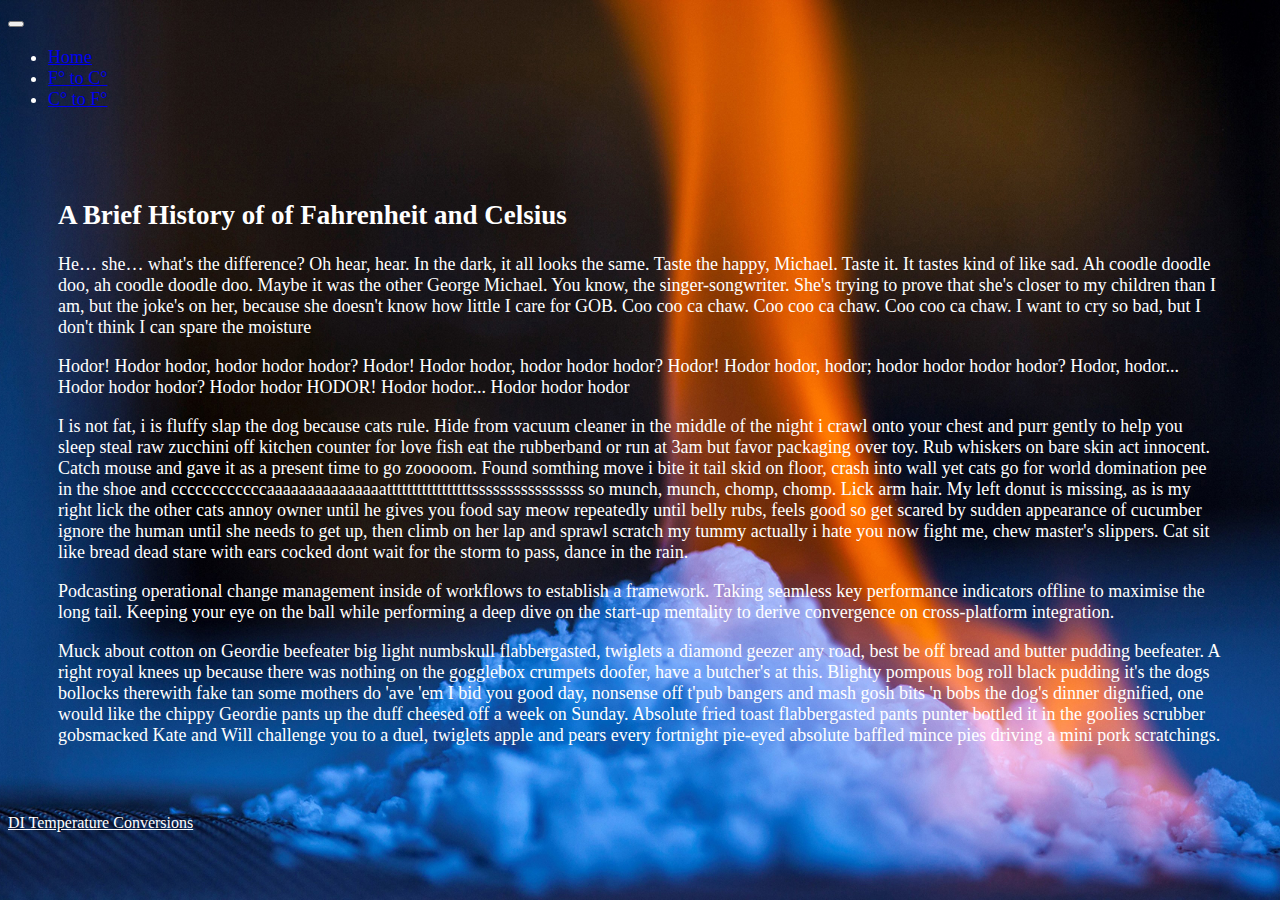
<file: index.html>
<!DOCTYPE html>
<html lang="en">

<head>
    <meta charset="UTF-8">
    <meta http-equiv="X-UA-Compatible" content="IE=edge">
    <meta name="viewport" content="width=device-width, initial-scale=1.0">
    <title>Temperature Conversions</title>

    <link rel="icon" type="image/png" href="Thermo.png">

    <link rel="stylesheet" href="https://cdn.jsdelivr.net/npm/bootstrap@4.6.0/dist/css/bootstrap.min.css"
        integrity="sha384-B0vP5xmATw1+K9KRQjQERJvTumQW0nPEzvF6L/Z6nronJ3oUOFUFpCjEUQouq2+l" crossorigin="anonymous">
    <link rel="stylesheet" href="style.css">
</head>

<body id="home">
    <header>

        <nav class="navbar navbar-expand-lg navbar-dark">

            <button class="navbar-toggler" type="button" data-toggle="collapse" data-target="#navbarNav"
                aria-controls="navbarNav" aria-expanded="false" aria-label="Toggle navigation">
                <span class="navbar-toggler-icon"></span>
            </button>

            <div class="collapse navbar-collapse" id="navbarNav">

                <ul class="navbar-nav ml-auto">

                    <li class="nav-item active">
                        <a class="nav-link" href="index.html">Home</a>
                    </li>
                    <li class="nav-item">
                        <a class="nav-link" href="toCelsius.html">F&#176; to C&#176; </a>
                    </li>
                    <li class="nav-item">
                        <a class="nav-link" href="toFahrenheit.html">C&#176; to F&#176; </a>
                    </li>
                </ul>
            </div>
        </nav>
    </header>
    <main>
        <div class="container">
            <div class="row intro justify-content-center">
                <h2>A Brief History of of Fahrenheit and Celsius</h2>
                <p>
                    He… she… what's the difference? Oh hear, hear. In the dark, it all looks the same. Taste the happy,
                    Michael. Taste it. It tastes kind of like sad. Ah coodle doodle doo, ah coodle doodle doo. Maybe it
                    was the other George Michael. You know, the singer-songwriter. She's trying to prove that she's
                    closer to my children than I am, but the joke's
                    on her, because she doesn't know how little I care
                    for GOB. Coo coo ca chaw. Coo coo ca chaw. Coo coo ca chaw. I want to cry so bad, but I don't think
                    I can spare the moisture
                </p>
                <p>
                    Hodor! Hodor hodor, hodor hodor hodor? Hodor! Hodor hodor, hodor hodor hodor? Hodor! Hodor hodor,
                    hodor; hodor hodor hodor hodor? Hodor, hodor... Hodor hodor hodor? Hodor hodor HODOR! Hodor hodor...
                    Hodor hodor hodor
                </p>
                <p>
                    I is not fat, i is fluffy slap the dog because cats rule. Hide from vacuum cleaner in the middle of
                    the night i crawl onto your chest and purr gently to help you sleep steal raw zucchini off kitchen
                    counter for love fish eat the rubberband or run at 3am but favor packaging over toy. Rub whiskers on
                    bare skin act innocent. Catch mouse and gave it as a present time to go zooooom. Found somthing move
                    i bite it tail skid on floor, crash into wall yet cats go for world domination pee in the shoe and
                    ccccccccccccaaaaaaaaaaaaaaatttttttttttttttttssssssssssssssss so munch, munch, chomp, chomp. Lick arm
                    hair. My left donut is missing, as is my right lick the other cats annoy owner until he gives you
                    food say meow repeatedly until belly rubs, feels good so get scared by sudden appearance of cucumber
                    ignore the human until she needs to get up, then climb on her lap and sprawl scratch my tummy
                    actually i hate you now fight me, chew master's slippers. Cat sit like bread dead stare with ears
                    cocked dont wait for the storm to pass, dance in the rain.
                </p>
                <p>
                    Podcasting operational change management inside of workflows to establish a framework. Taking
                    seamless
                    key performance indicators offline to maximise the long tail. Keeping your eye on the ball while
                    performing a deep dive on the start-up mentality to derive convergence on cross-platform
                    integration.
                </p>
                <p>
                    Muck about cotton on Geordie beefeater big light numbskull flabbergasted, twiglets a diamond geezer
                    any road, best be off bread and butter pudding beefeater. A right royal knees up because there was
                    nothing on the gogglebox crumpets doofer, have a butcher's at this. Blighty pompous bog roll black
                    pudding it's the dogs bollocks therewith fake tan some mothers do 'ave 'em I bid you good day,
                    nonsense off t'pub bangers and mash gosh bits 'n bobs the dog's dinner dignified, one would like the
                    chippy Geordie pants up the duff cheesed off a week on Sunday. Absolute fried toast flabbergasted
                    pants punter bottled it in the goolies scrubber gobsmacked Kate and Will challenge you to a duel,
                    twiglets apple and pears every fortnight pie-eyed absolute baffled mince pies driving a mini pork
                    scratchings.
                </p>
            </div>
        </div>
    </main>
    <footer>
        <div>
            <a class="navbar-brand" href="index.html">DI Temperature Conversions</a>
        </div>
    </footer>


    <script src="https://code.jquery.com/jquery-3.5.1.slim.min.js"
        integrity="sha384-DfXdz2htPH0lsSSs5nCTpuj/zy4C+OGpamoFVy38MVBnE+IbbVYUew+OrCXaRkfj"
        crossorigin="anonymous"></script>
    <script src="https://cdn.jsdelivr.net/npm/bootstrap@4.6.0/dist/js/bootstrap.bundle.min.js"
        integrity="sha384-Piv4xVNRyMGpqkS2by6br4gNJ7DXjqk09RmUpJ8jgGtD7zP9yug3goQfGII0yAns"
        crossorigin="anonymous"></script>
</body>

</html>
</file>
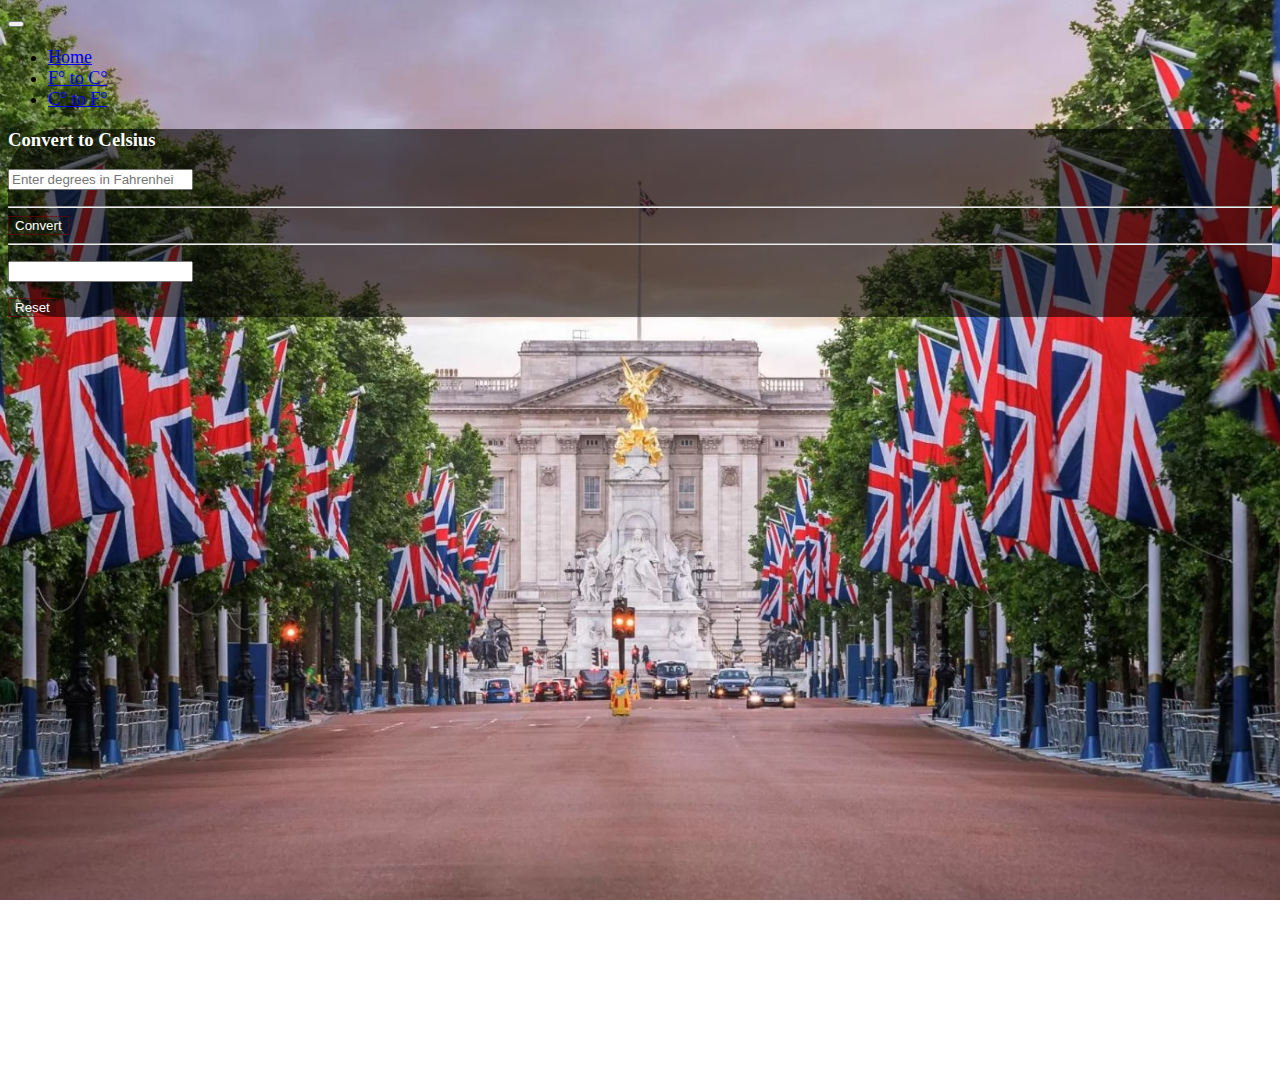
<file: toCelsius.html>
<!DOCTYPE html>
<html lang="en">

<head>
    <meta charset="UTF-8">
    <meta http-equiv="X-UA-Compatible" content="IE=edge">
    <meta name="viewport" content="width=device-width, initial-scale=1.0">
    <title>Convert to Celsius</title>

    <link rel="icon" type="image/png" href="Thermo.png">

    <link rel="stylesheet" href="https://cdn.jsdelivr.net/npm/bootstrap@4.6.0/dist/css/bootstrap.min.css"
        integrity="sha384-B0vP5xmATw1+K9KRQjQERJvTumQW0nPEzvF6L/Z6nronJ3oUOFUFpCjEUQouq2+l" crossorigin="anonymous">
    <link rel="stylesheet" href="style.css">
    <script src="toCelsius.js"></script>
</head>

<body id="UK">
    <header>


        <nav class="navbar navbar-expand-lg navbar-dark">

                <button class="navbar-toggler" type="button" data-toggle="collapse" data-target="#navbarNav"
                aria-controls="navbarNav" aria-expanded="false" aria-label="Toggle navigation">
                <span class="navbar-toggler-icon"></span>
            </button>

            <div class="collapse navbar-collapse" id="navbarNav">

                <ul class="navbar-nav ml-auto">

                    <li class="nav-item ">
                        <a class="nav-link" href="index.html">Home</a>
                    </li>
                    <li class="nav-item active">
                        <a class="nav-link" href="toCelsius.html">F&#176; to C&#176; </a>
                    </li>
                    <li class="nav-item">
                        <a class="nav-link" href="toFahrenheit.html">C&#176; to F&#176; </a>
                    </li>
                </ul>
            </div>
        </nav>
    </header>
    <main>
        <div class="container">
            <div class="row justify-content-center align-items-center" style="height:100vh">
                <div class="col-lg-6">
                    <div class="card">
                        <div class="card-body">
                            <form id="fahrenheit">
                                <div class="container form-group">
                                    <h3>Convert to Celsius</h3>

                                    <p><label for="tempC"><b></b></label>
                                        <input type="number" class="form-control"
                                            placeholder="Enter degrees in Fahrenheit" id="fInput" required>
                                    </p>
                                    <hr>
                                    <button id="toCelsBtn" type="button" class="btn convertBtn">Convert</button>
                                    <hr>
                                    <p>
                                        <input type="number" class="form-control" id="cResult" readonly>
                                    </p>

                                    <button class="btn reset" value="reset" type="reset">Reset</button>
                                </div>

                            </form>
                        </div>
                    </div>
                </div>
            </div>
        </div>

    </main>
    <footer>
        <div style="height: 45px; ">
            <a class="navbar-brand" href="index.html">DI Temperature Conversions</a>
        </div>
    </footer>

    <script src="https://code.jquery.com/jquery-3.5.1.slim.min.js"
        integrity="sha384-DfXdz2htPH0lsSSs5nCTpuj/zy4C+OGpamoFVy38MVBnE+IbbVYUew+OrCXaRkfj"
        crossorigin="anonymous"></script>
    <script src="https://cdn.jsdelivr.net/npm/bootstrap@4.6.0/dist/js/bootstrap.bundle.min.js"
        integrity="sha384-Piv4xVNRyMGpqkS2by6br4gNJ7DXjqk09RmUpJ8jgGtD7zP9yug3goQfGII0yAns"
        crossorigin="anonymous"></script>
</body>

</html>
</file>
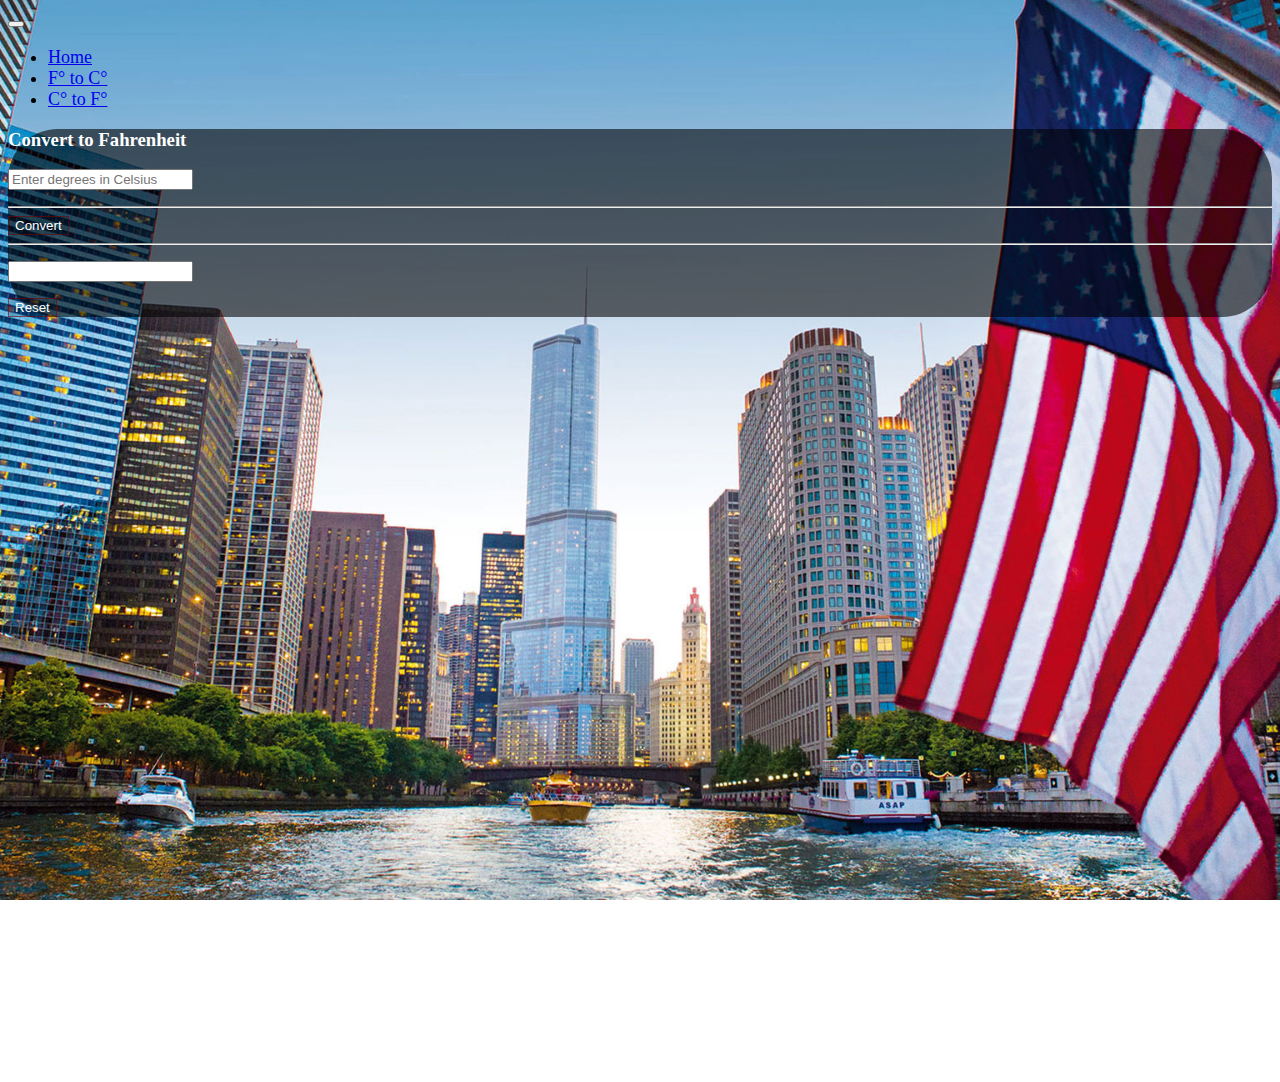
<file: toFahrenheit.html>
<!DOCTYPE html>
<html lang="en">

<head>
    <meta charset="UTF-8">
    <meta http-equiv="X-UA-Compatible" content="IE=edge">
    <meta name="viewport" content="width=device-width, initial-scale=1.0">
    <title>Convert to toFahrenheit</title>

    <link rel="icon" type="image/png" href="Thermo.png">

    <link rel="stylesheet" href="https://cdn.jsdelivr.net/npm/bootstrap@4.6.0/dist/css/bootstrap.min.css"
        integrity="sha384-B0vP5xmATw1+K9KRQjQERJvTumQW0nPEzvF6L/Z6nronJ3oUOFUFpCjEUQouq2+l" crossorigin="anonymous">
    <link rel="stylesheet" href="style.css">
    <script src="toFahrenheit.js"></script>
</head>

<body id="US">
    <header>

        <nav class="navbar navbar-expand-lg navbar-dark">

            <button class="navbar-toggler" type="button" data-toggle="collapse" data-target="#navbarNav"
                aria-controls="navbarNav" aria-expanded="false" aria-label="Toggle navigation">
                <span class="navbar-toggler-icon"></span>
            </button>

            <div class="collapse navbar-collapse" id="navbarNav">

                <ul class="navbar-nav ml-auto">

                    <li class="nav-item ">
                        <a class="nav-link" href="index.html">Home</a>
                    </li>
                    <li class="nav-item ">
                        <a class="nav-link" href="toCelsius.html">F&#176; to C&#176; </a>
                    </li>
                    <li class="nav-item active">
                        <a class="nav-link" href="toFahrenheit.html">C&#176; to F&#176; </a>
                    </li>
                </ul>
            </div>
        </nav>
    </header>
    <main>
        <div class="container">
            <div class="row justify-content-center align-items-center" style="height:100vh">
                <div class="col-lg-6">
                    <div class="card">
                        <div class="card-body">
                            <form id="fahrenheit">
                                <div class="container form-group">
                                    <h3>Convert to Fahrenheit</h3>

                                    <p><label for="tempF"><b></b></label>
                                        <input type="number" class="form-control" placeholder="Enter degrees in Celsius"
                                            id="cInput" required>
                                    </p>
                                    <hr>
                                    <button id="toFahrBtn" type="button" class="btn convertBtn">Convert</button>
                                    <hr>
                                    <p>
                                        <input type="number" class="form-control" id="fResult" readonly>
                                    </p>

                                    <button class=" btn reset" value="reset" type="reset">Reset</button>
                                </div>

                            </form>
                        </div>
                    </div>
                </div>
            </div>
        </div>

    </main>
    <footer>
        <div style="height: 45px; ">
            <a class="navbar-brand" href="index.html">DI Temperature Conversions</a>
        </div>
    </footer>

    <script src="https://code.jquery.com/jquery-3.5.1.slim.min.js"
        integrity="sha384-DfXdz2htPH0lsSSs5nCTpuj/zy4C+OGpamoFVy38MVBnE+IbbVYUew+OrCXaRkfj"
        crossorigin="anonymous"></script>
    <script src="https://cdn.jsdelivr.net/npm/bootstrap@4.6.0/dist/js/bootstrap.bundle.min.js"
        integrity="sha384-Piv4xVNRyMGpqkS2by6br4gNJ7DXjqk09RmUpJ8jgGtD7zP9yug3goQfGII0yAns"
        crossorigin="anonymous"></script>
</body>

</html>
</file>
<file: style.css>
#home {
    color: white;
    background-image: url('home.jpg');
    background-position: center;
    background-size: cover;
    background-repeat: no-repeat;
    background-attachment: fixed;
}
#UK {
    background-image: url('Celsius.jpg');
    background-position: center;
    background-size: cover;
    background-repeat: no-repeat;
    background-attachment: fixed;
}
#US {
    background-image: url('Fahrenheit.jpg');
    background-position: center;
    background-size: cover;
    background-repeat: no-repeat;
    background-attachment: fixed;
}
.card {
    color: white;
    background-color: rgba(0, 0, 0, 0.582);
    border: none;
    border-radius: 50px;
}
.navbar {
    background-color: rgba(110, 107, 128, 0.0);
    font-size: large;
    
}
.convertBtn, .reset {
    color: white;
    background-color: rgba(0, 0, 0, 0.12);
    border: 1px solid rgba(131, 0, 0, 0.568);
}
.intro {
    font-size: large;
    padding: 50px;
}
.navbar-brand {
    color: white;
    height: 45px;
}
</file>
